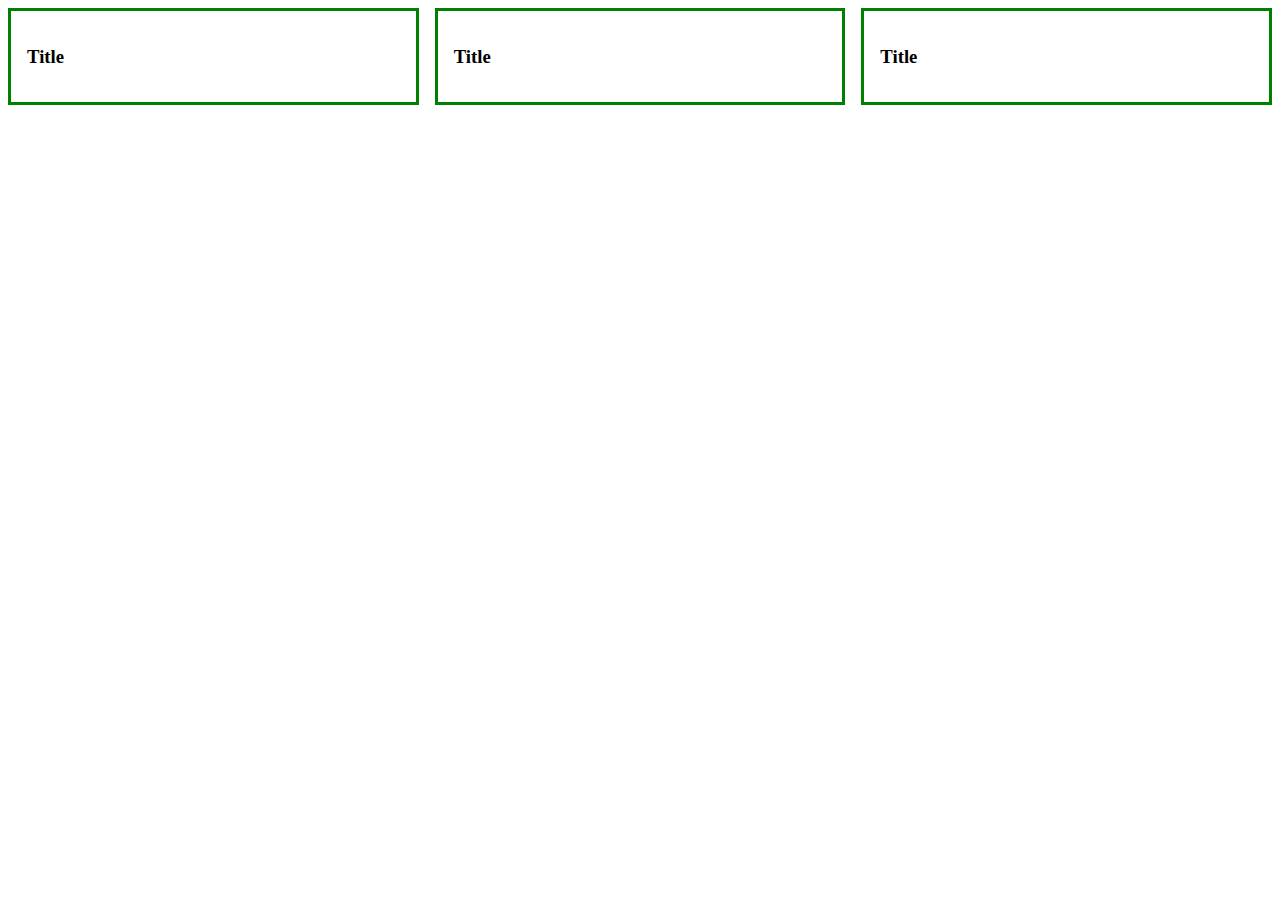
<file: flashyCards/index.html>
<!DOCTYPE html>
<html lang="en">
<head>
  <meta charset="UTF-8">
  <meta http-equiv="X-UA-Compatible" content="IE=edge">
  <meta name="viewport" content="width=device-width, initial-scale=1.0">
  <link href="css/styles.css" rel="stylesheet" type="text/css">
  <script src="js/jquery-3.6.0.js" type="text/javascript"></script>
  <script src="js/scripts.js" type="text/javascript"></script>
  <title>Document</title>
</head>
<body>
  <div class="screenLayout">
    <div class="flashCard" id="1">
      <h3 class="cardTitle">Title</h3>
      <p class="description" id="1p">
        Stuff Lorem, ipsum dolor sit amet consectetur adipisicing elit. Ratione pariatur rerum ipsa iste maiores excepturi error aliquid doloremque neque? Sed provident sapiente facere consequuntur obcaecati illo adipisci voluptatem nam ducimus quos debitis delectus pariatur natus ipsum sequi perferendis dicta distinctio, modi incidunt animi expedita minima. Quibusdam hic similique aut delectus.
      </p>
    </div>
    <div class="flashCard" id="2">
      <h3 class="cardTitle">Title</h3>
      <p class="description" id="2p">
        Stuff Lorem, ipsum dolor sit amet consectetur adipisicing elit. Ratione pariatur rerum ipsa iste maiores excepturi error aliquid doloremque neque? Sed provident sapiente facere consequuntur obcaecati illo adipisci voluptatem nam ducimus quos debitis delectus pariatur natus ipsum sequi perferendis dicta distinctio, modi incidunt animi expedita minima. Quibusdam hic similique aut delectus.
      </p>
    </div>
    <div class="flashCard" id="3">
      <h3 class="cardTitle">Title</h3>
      <p class="description" id="3p">
        Stuff Lorem, ipsum dolor sit amet consectetur adipisicing elit. Ratione pariatur rerum ipsa iste maiores excepturi error aliquid doloremque neque? Sed provident sapiente facere consequuntur obcaecati illo adipisci voluptatem nam ducimus quos debitis delectus pariatur natus ipsum sequi perferendis dicta distinctio, modi incidunt animi expedita minima. Quibusdam hic similique aut delectus.
      </p>
    </div>
  </div>
</body>
</html>
</file>
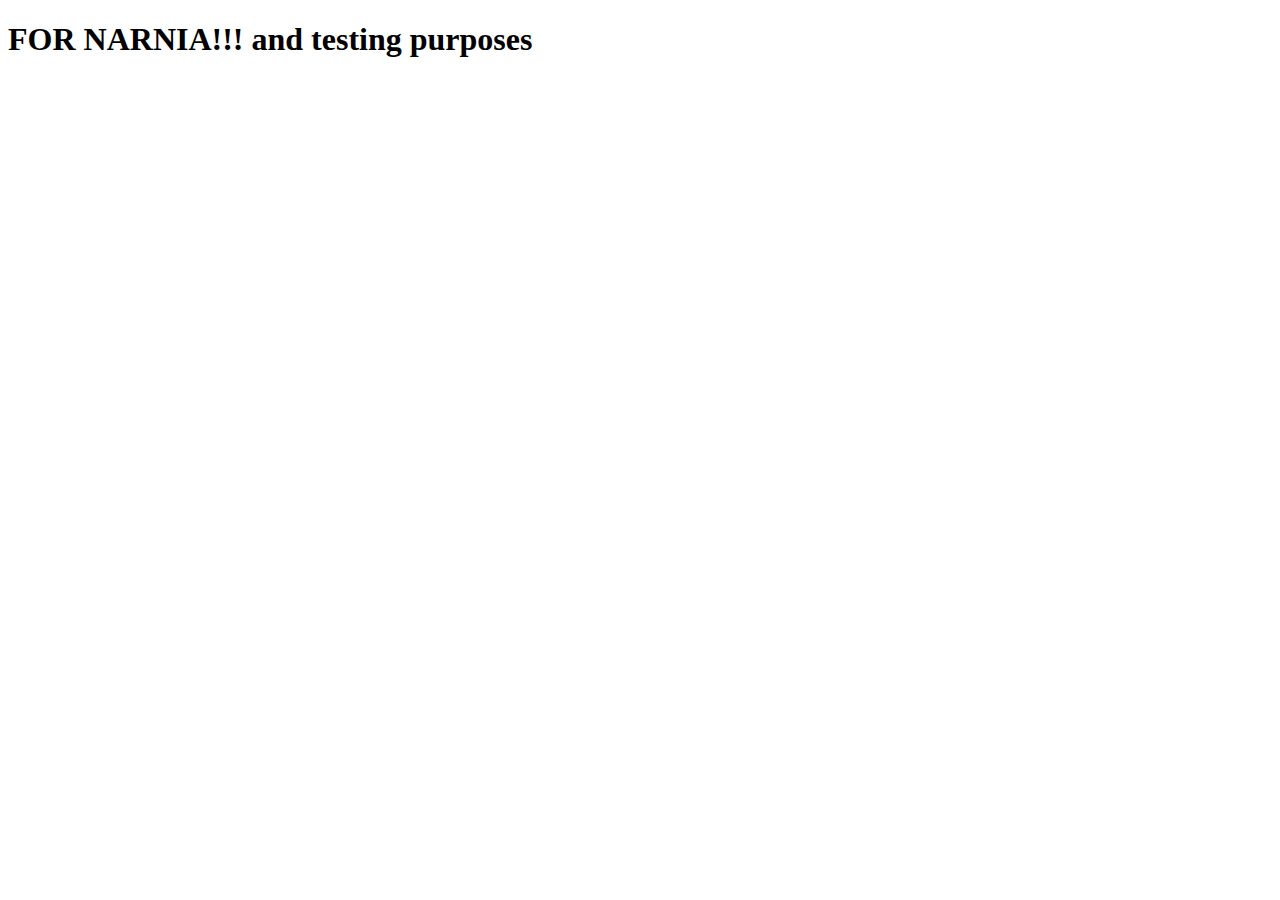
<file: Sudoku/src/index.html>
<!DOCTYPE html>
<html lang="en">
<head>
  <meta charset="UTF-8">
  <meta http-equiv="X-UA-Compatible" content="IE=edge">
  <meta name="viewport" content="width=device-width, initial-scale=1.0">
</head>
<title>Testing</title>
<body>
  <h1>FOR NARNIA!!! and testing purposes</h1>
</body>
</html>
</file>
<file: flashyCards/css/styles.css>
.description {
  display: none;
}

.screenLayout {
  display: grid;
  grid-template-columns: 1fr 1fr 1fr;
  grid-gap: 1em;
}

.flashCard {
  border: solid green;
  justify-self: center;
  width: 100%;
  padding: 1em;
  box-sizing: border-box;
}
</file>
